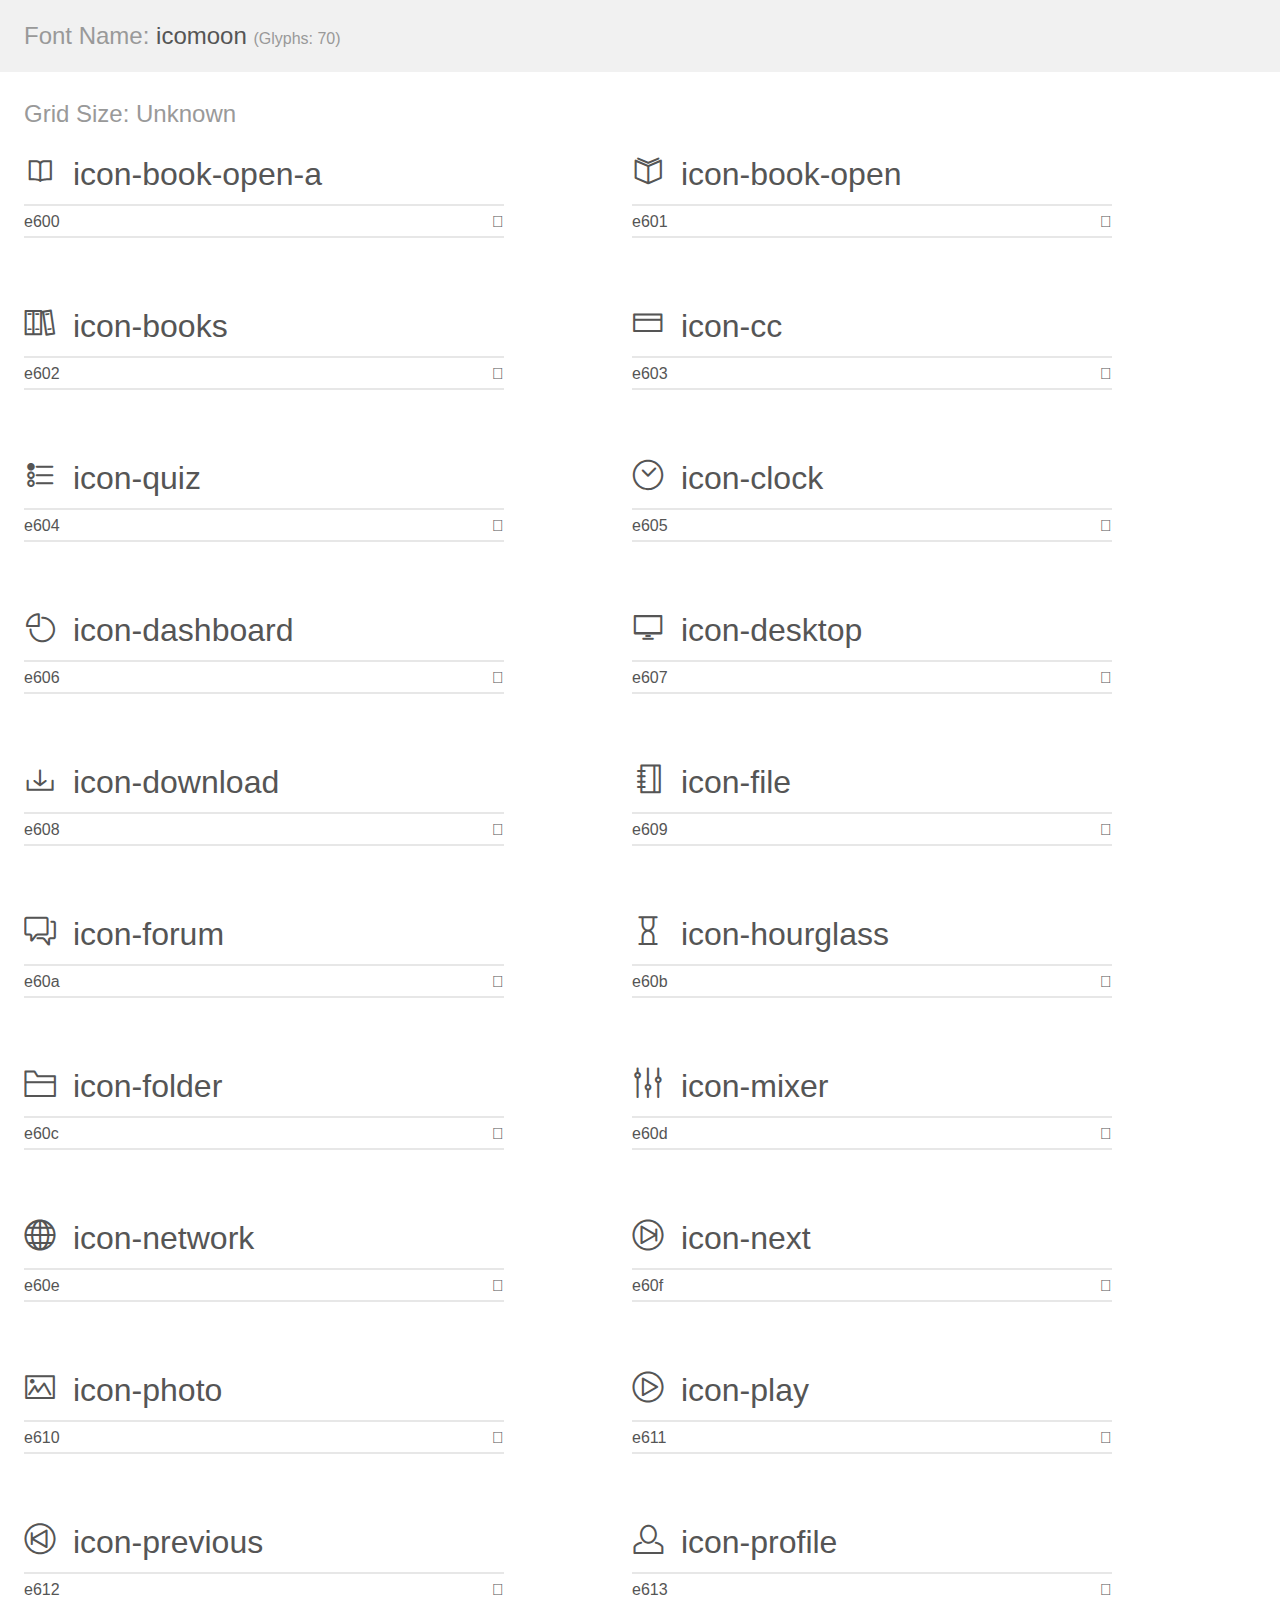
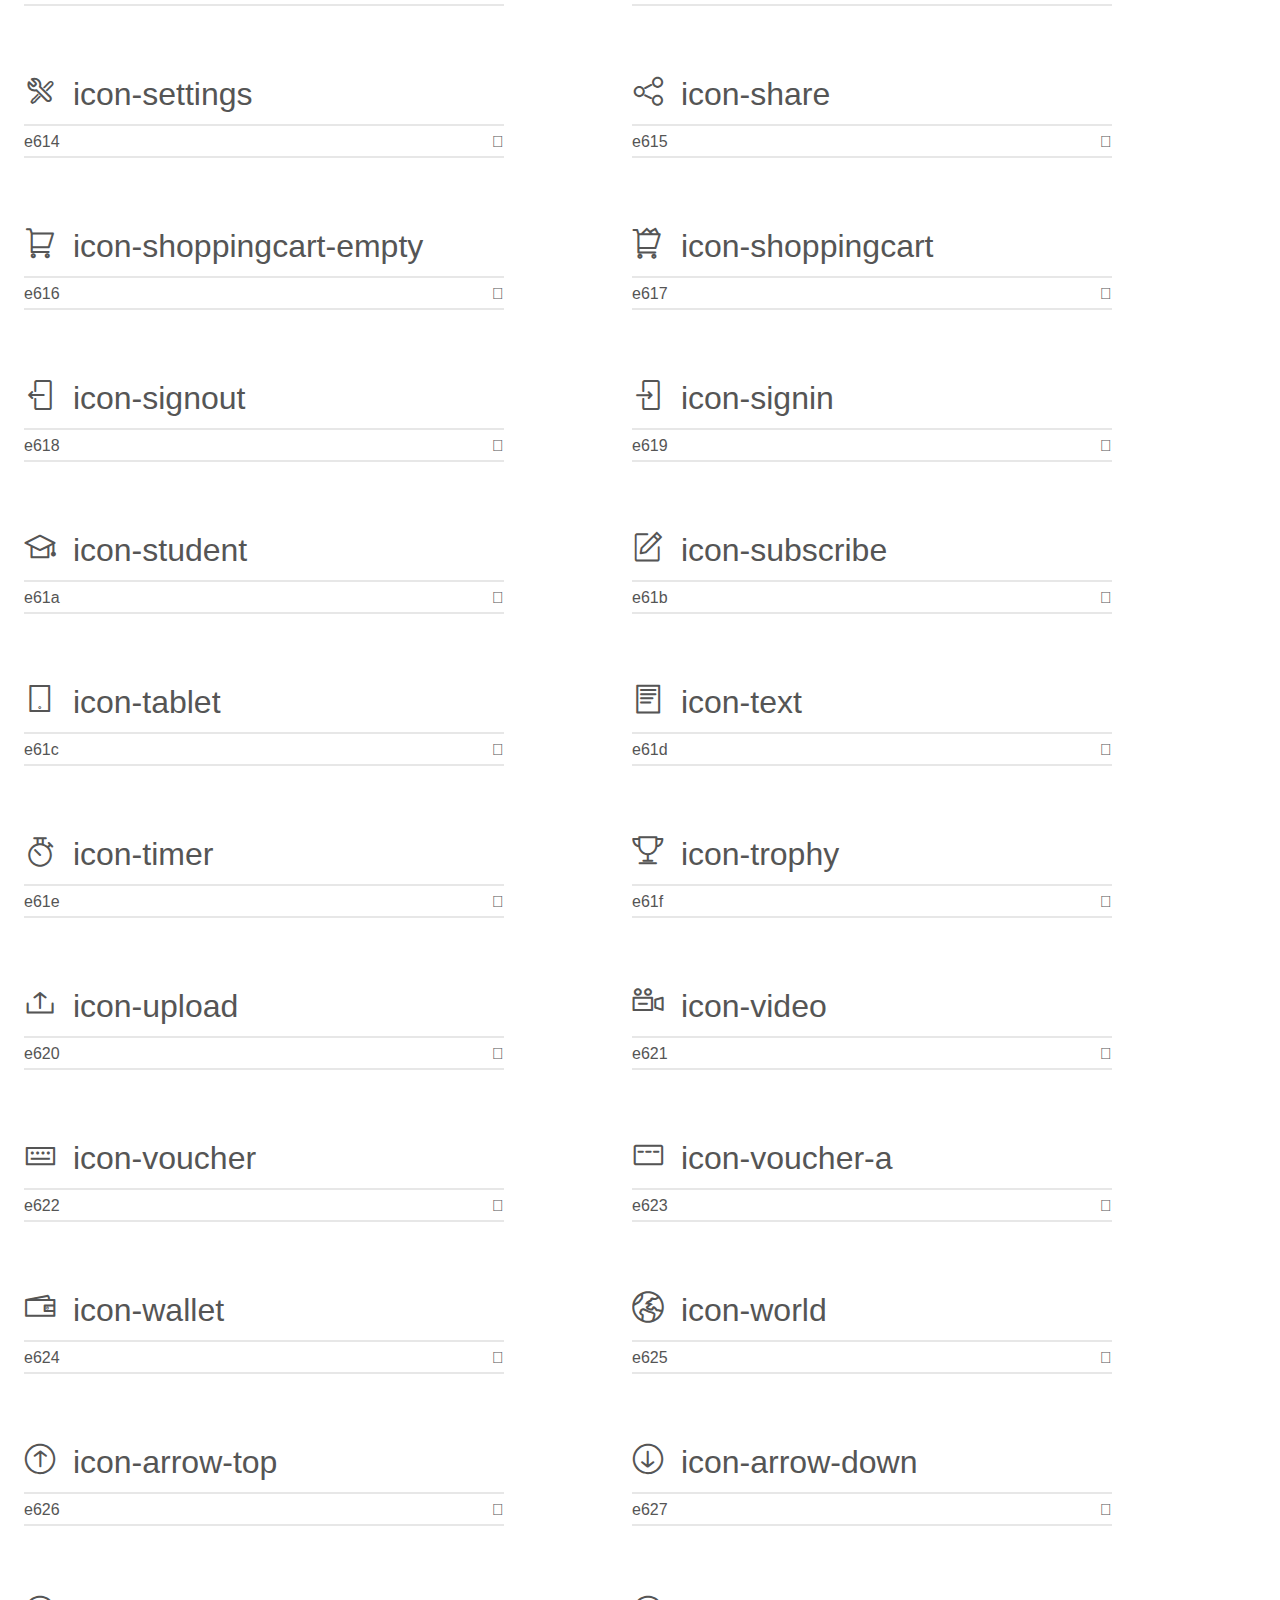
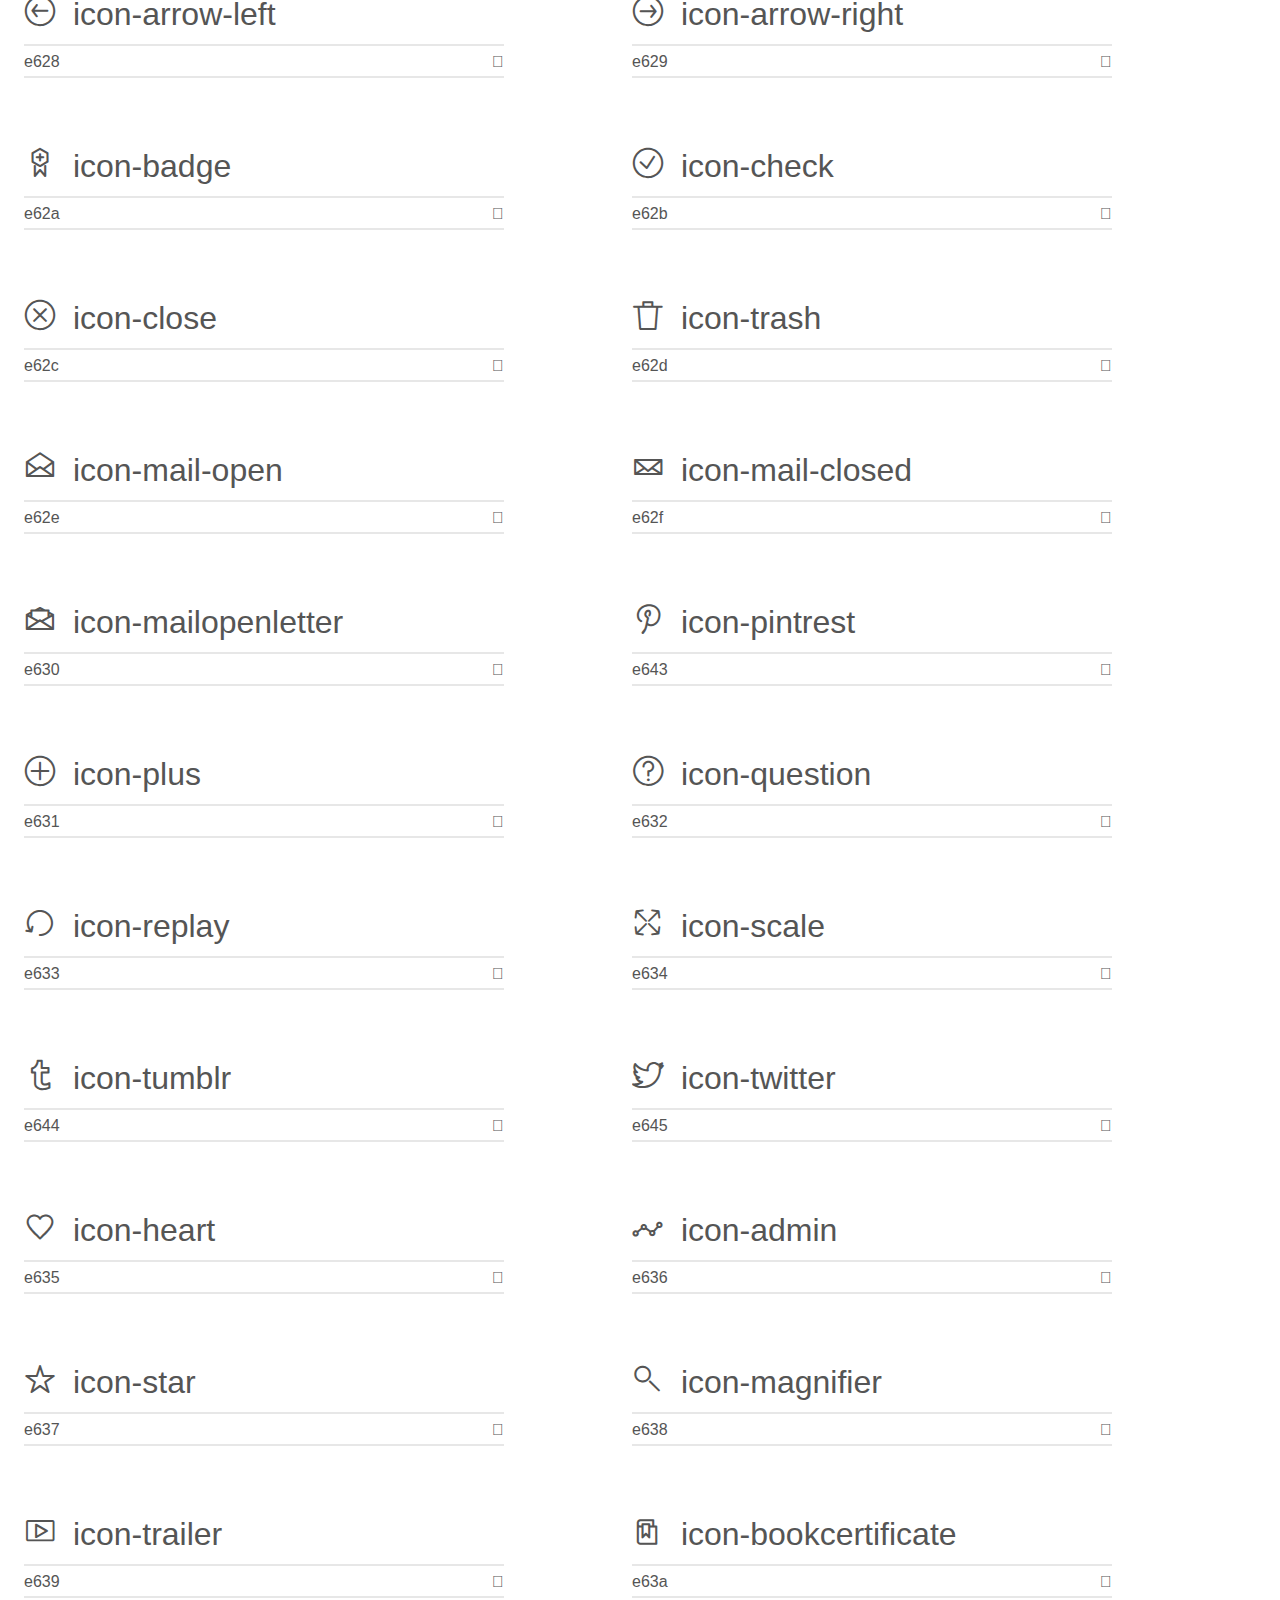
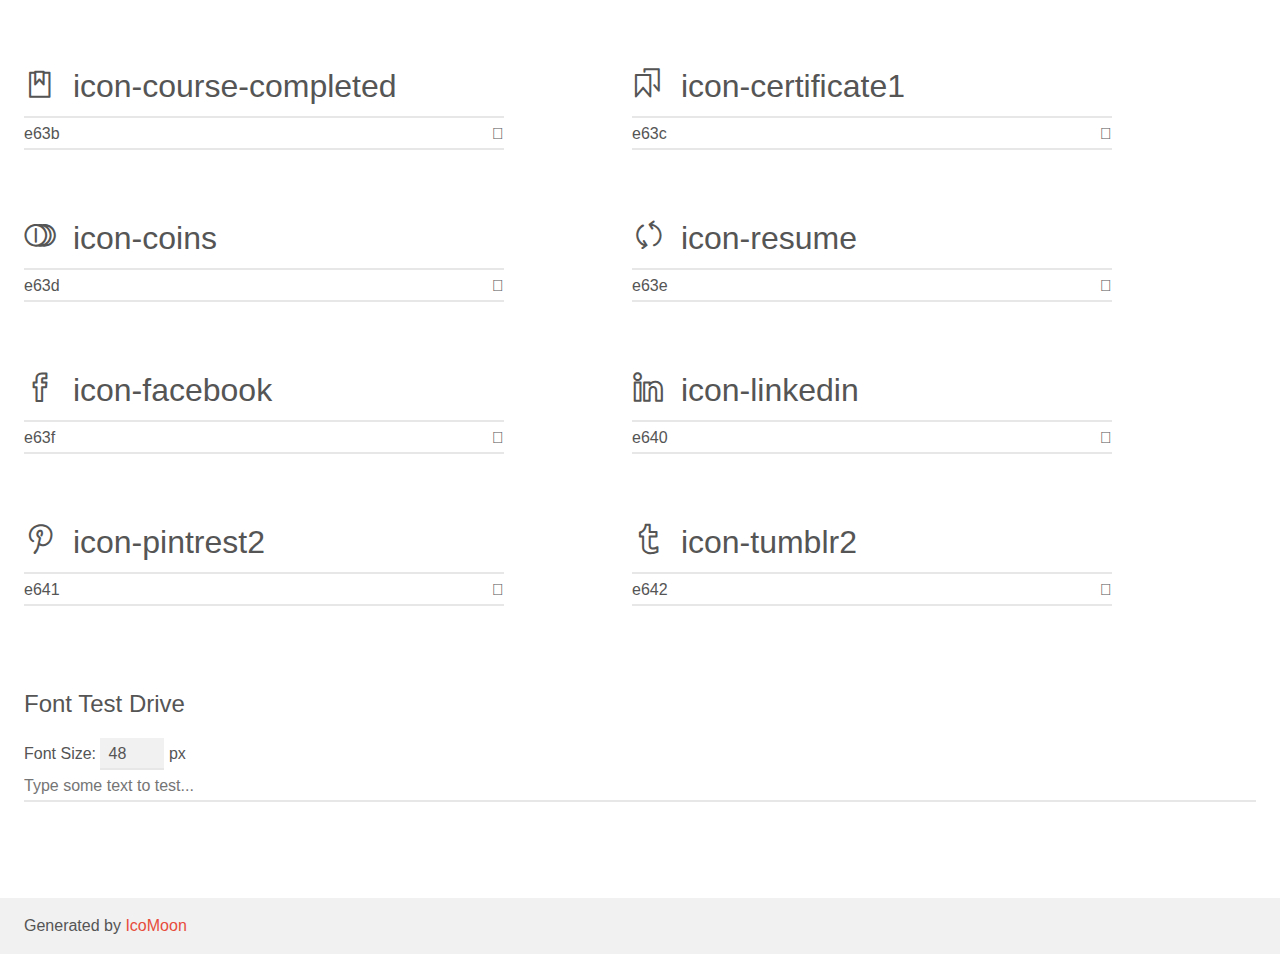
<file: fonts/icomoon/demo.html>
<!doctype html>
<html>
<head>
	<meta charset="utf-8">
	<title>IcoMoon Demo</title>
	<meta name="description" content="An Icon Font Generated By IcoMoon.io">
	<meta name="viewport" content="width=device-width">
	<link rel="stylesheet" href="demo-files/demo.css">
	<link rel="stylesheet" href="style.css"></head>
<body>
	<div class="bgc1 clearfix">
		<h1 class="mhmm mvm"><span class="fgc1">Font Name:</span> icomoon <small class="fgc1">(Glyphs:&nbsp;70)</small></h1>
	</div>
	<div class="clearfix mhl ptl">
		<h1 class="mvm mtn bshadow fgc1">Grid Size: Unknown</h1>
		<div class="glyph fs1">
			<div class="clearfix bshadow0 pbs">
				<span class="icon-book-open-a"></span><span class="mls"> icon-book-open-a</span>
			</div>
			<fieldset class="fs0 size1of1 clearfix hidden-false">
				<input type="text" readonly value="e600" class="unit size1of2" />
				<input type="text" maxlength="1" readonly value="&#xe600;" class="unitRight size1of2 talign-right" />
			</fieldset>
			<div class="fs0 bshadow0 clearfix hidden-true">
				<span class="unit pvs fgc1">liga: </span>
				<input type="text" readonly value="" class="liga unitRight" />
			</div>
		</div>
		<div class="glyph fs1">
			<div class="clearfix bshadow0 pbs">
				<span class="icon-book-open"></span><span class="mls"> icon-book-open</span>
			</div>
			<fieldset class="fs0 size1of1 clearfix hidden-false">
				<input type="text" readonly value="e601" class="unit size1of2" />
				<input type="text" maxlength="1" readonly value="&#xe601;" class="unitRight size1of2 talign-right" />
			</fieldset>
			<div class="fs0 bshadow0 clearfix hidden-true">
				<span class="unit pvs fgc1">liga: </span>
				<input type="text" readonly value="" class="liga unitRight" />
			</div>
		</div>
		<div class="glyph fs1">
			<div class="clearfix bshadow0 pbs">
				<span class="icon-books"></span><span class="mls"> icon-books</span>
			</div>
			<fieldset class="fs0 size1of1 clearfix hidden-false">
				<input type="text" readonly value="e602" class="unit size1of2" />
				<input type="text" maxlength="1" readonly value="&#xe602;" class="unitRight size1of2 talign-right" />
			</fieldset>
			<div class="fs0 bshadow0 clearfix hidden-true">
				<span class="unit pvs fgc1">liga: </span>
				<input type="text" readonly value="" class="liga unitRight" />
			</div>
		</div>
		<div class="glyph fs1">
			<div class="clearfix bshadow0 pbs">
				<span class="icon-cc"></span><span class="mls"> icon-cc</span>
			</div>
			<fieldset class="fs0 size1of1 clearfix hidden-false">
				<input type="text" readonly value="e603" class="unit size1of2" />
				<input type="text" maxlength="1" readonly value="&#xe603;" class="unitRight size1of2 talign-right" />
			</fieldset>
			<div class="fs0 bshadow0 clearfix hidden-true">
				<span class="unit pvs fgc1">liga: </span>
				<input type="text" readonly value="" class="liga unitRight" />
			</div>
		</div>
		<div class="glyph fs1">
			<div class="clearfix bshadow0 pbs">
				<span class="icon-quiz"></span><span class="mls"> icon-quiz</span>
			</div>
			<fieldset class="fs0 size1of1 clearfix hidden-false">
				<input type="text" readonly value="e604" class="unit size1of2" />
				<input type="text" maxlength="1" readonly value="&#xe604;" class="unitRight size1of2 talign-right" />
			</fieldset>
			<div class="fs0 bshadow0 clearfix hidden-true">
				<span class="unit pvs fgc1">liga: </span>
				<input type="text" readonly value="" class="liga unitRight" />
			</div>
		</div>
		<div class="glyph fs1">
			<div class="clearfix bshadow0 pbs">
				<span class="icon-clock"></span><span class="mls"> icon-clock</span>
			</div>
			<fieldset class="fs0 size1of1 clearfix hidden-false">
				<input type="text" readonly value="e605" class="unit size1of2" />
				<input type="text" maxlength="1" readonly value="&#xe605;" class="unitRight size1of2 talign-right" />
			</fieldset>
			<div class="fs0 bshadow0 clearfix hidden-true">
				<span class="unit pvs fgc1">liga: </span>
				<input type="text" readonly value="" class="liga unitRight" />
			</div>
		</div>
		<div class="glyph fs1">
			<div class="clearfix bshadow0 pbs">
				<span class="icon-dashboard"></span><span class="mls"> icon-dashboard</span>
			</div>
			<fieldset class="fs0 size1of1 clearfix hidden-false">
				<input type="text" readonly value="e606" class="unit size1of2" />
				<input type="text" maxlength="1" readonly value="&#xe606;" class="unitRight size1of2 talign-right" />
			</fieldset>
			<div class="fs0 bshadow0 clearfix hidden-true">
				<span class="unit pvs fgc1">liga: </span>
				<input type="text" readonly value="" class="liga unitRight" />
			</div>
		</div>
		<div class="glyph fs1">
			<div class="clearfix bshadow0 pbs">
				<span class="icon-desktop"></span><span class="mls"> icon-desktop</span>
			</div>
			<fieldset class="fs0 size1of1 clearfix hidden-false">
				<input type="text" readonly value="e607" class="unit size1of2" />
				<input type="text" maxlength="1" readonly value="&#xe607;" class="unitRight size1of2 talign-right" />
			</fieldset>
			<div class="fs0 bshadow0 clearfix hidden-true">
				<span class="unit pvs fgc1">liga: </span>
				<input type="text" readonly value="" class="liga unitRight" />
			</div>
		</div>
		<div class="glyph fs1">
			<div class="clearfix bshadow0 pbs">
				<span class="icon-download"></span><span class="mls"> icon-download</span>
			</div>
			<fieldset class="fs0 size1of1 clearfix hidden-false">
				<input type="text" readonly value="e608" class="unit size1of2" />
				<input type="text" maxlength="1" readonly value="&#xe608;" class="unitRight size1of2 talign-right" />
			</fieldset>
			<div class="fs0 bshadow0 clearfix hidden-true">
				<span class="unit pvs fgc1">liga: </span>
				<input type="text" readonly value="" class="liga unitRight" />
			</div>
		</div>
		<div class="glyph fs1">
			<div class="clearfix bshadow0 pbs">
				<span class="icon-file"></span><span class="mls"> icon-file</span>
			</div>
			<fieldset class="fs0 size1of1 clearfix hidden-false">
				<input type="text" readonly value="e609" class="unit size1of2" />
				<input type="text" maxlength="1" readonly value="&#xe609;" class="unitRight size1of2 talign-right" />
			</fieldset>
			<div class="fs0 bshadow0 clearfix hidden-true">
				<span class="unit pvs fgc1">liga: </span>
				<input type="text" readonly value="" class="liga unitRight" />
			</div>
		</div>
		<div class="glyph fs1">
			<div class="clearfix bshadow0 pbs">
				<span class="icon-forum"></span><span class="mls"> icon-forum</span>
			</div>
			<fieldset class="fs0 size1of1 clearfix hidden-false">
				<input type="text" readonly value="e60a" class="unit size1of2" />
				<input type="text" maxlength="1" readonly value="&#xe60a;" class="unitRight size1of2 talign-right" />
			</fieldset>
			<div class="fs0 bshadow0 clearfix hidden-true">
				<span class="unit pvs fgc1">liga: </span>
				<input type="text" readonly value="" class="liga unitRight" />
			</div>
		</div>
		<div class="glyph fs1">
			<div class="clearfix bshadow0 pbs">
				<span class="icon-hourglass"></span><span class="mls"> icon-hourglass</span>
			</div>
			<fieldset class="fs0 size1of1 clearfix hidden-false">
				<input type="text" readonly value="e60b" class="unit size1of2" />
				<input type="text" maxlength="1" readonly value="&#xe60b;" class="unitRight size1of2 talign-right" />
			</fieldset>
			<div class="fs0 bshadow0 clearfix hidden-true">
				<span class="unit pvs fgc1">liga: </span>
				<input type="text" readonly value="" class="liga unitRight" />
			</div>
		</div>
		<div class="glyph fs1">
			<div class="clearfix bshadow0 pbs">
				<span class="icon-folder"></span><span class="mls"> icon-folder</span>
			</div>
			<fieldset class="fs0 size1of1 clearfix hidden-false">
				<input type="text" readonly value="e60c" class="unit size1of2" />
				<input type="text" maxlength="1" readonly value="&#xe60c;" class="unitRight size1of2 talign-right" />
			</fieldset>
			<div class="fs0 bshadow0 clearfix hidden-true">
				<span class="unit pvs fgc1">liga: </span>
				<input type="text" readonly value="" class="liga unitRight" />
			</div>
		</div>
		<div class="glyph fs1">
			<div class="clearfix bshadow0 pbs">
				<span class="icon-mixer"></span><span class="mls"> icon-mixer</span>
			</div>
			<fieldset class="fs0 size1of1 clearfix hidden-false">
				<input type="text" readonly value="e60d" class="unit size1of2" />
				<input type="text" maxlength="1" readonly value="&#xe60d;" class="unitRight size1of2 talign-right" />
			</fieldset>
			<div class="fs0 bshadow0 clearfix hidden-true">
				<span class="unit pvs fgc1">liga: </span>
				<input type="text" readonly value="" class="liga unitRight" />
			</div>
		</div>
		<div class="glyph fs1">
			<div class="clearfix bshadow0 pbs">
				<span class="icon-network"></span><span class="mls"> icon-network</span>
			</div>
			<fieldset class="fs0 size1of1 clearfix hidden-false">
				<input type="text" readonly value="e60e" class="unit size1of2" />
				<input type="text" maxlength="1" readonly value="&#xe60e;" class="unitRight size1of2 talign-right" />
			</fieldset>
			<div class="fs0 bshadow0 clearfix hidden-true">
				<span class="unit pvs fgc1">liga: </span>
				<input type="text" readonly value="" class="liga unitRight" />
			</div>
		</div>
		<div class="glyph fs1">
			<div class="clearfix bshadow0 pbs">
				<span class="icon-next"></span><span class="mls"> icon-next</span>
			</div>
			<fieldset class="fs0 size1of1 clearfix hidden-false">
				<input type="text" readonly value="e60f" class="unit size1of2" />
				<input type="text" maxlength="1" readonly value="&#xe60f;" class="unitRight size1of2 talign-right" />
			</fieldset>
			<div class="fs0 bshadow0 clearfix hidden-true">
				<span class="unit pvs fgc1">liga: </span>
				<input type="text" readonly value="" class="liga unitRight" />
			</div>
		</div>
		<div class="glyph fs1">
			<div class="clearfix bshadow0 pbs">
				<span class="icon-photo"></span><span class="mls"> icon-photo</span>
			</div>
			<fieldset class="fs0 size1of1 clearfix hidden-false">
				<input type="text" readonly value="e610" class="unit size1of2" />
				<input type="text" maxlength="1" readonly value="&#xe610;" class="unitRight size1of2 talign-right" />
			</fieldset>
			<div class="fs0 bshadow0 clearfix hidden-true">
				<span class="unit pvs fgc1">liga: </span>
				<input type="text" readonly value="" class="liga unitRight" />
			</div>
		</div>
		<div class="glyph fs1">
			<div class="clearfix bshadow0 pbs">
				<span class="icon-play"></span><span class="mls"> icon-play</span>
			</div>
			<fieldset class="fs0 size1of1 clearfix hidden-false">
				<input type="text" readonly value="e611" class="unit size1of2" />
				<input type="text" maxlength="1" readonly value="&#xe611;" class="unitRight size1of2 talign-right" />
			</fieldset>
			<div class="fs0 bshadow0 clearfix hidden-true">
				<span class="unit pvs fgc1">liga: </span>
				<input type="text" readonly value="" class="liga unitRight" />
			</div>
		</div>
		<div class="glyph fs1">
			<div class="clearfix bshadow0 pbs">
				<span class="icon-previous"></span><span class="mls"> icon-previous</span>
			</div>
			<fieldset class="fs0 size1of1 clearfix hidden-false">
				<input type="text" readonly value="e612" class="unit size1of2" />
				<input type="text" maxlength="1" readonly value="&#xe612;" class="unitRight size1of2 talign-right" />
			</fieldset>
			<div class="fs0 bshadow0 clearfix hidden-true">
				<span class="unit pvs fgc1">liga: </span>
				<input type="text" readonly value="" class="liga unitRight" />
			</div>
		</div>
		<div class="glyph fs1">
			<div class="clearfix bshadow0 pbs">
				<span class="icon-profile"></span><span class="mls"> icon-profile</span>
			</div>
			<fieldset class="fs0 size1of1 clearfix hidden-false">
				<input type="text" readonly value="e613" class="unit size1of2" />
				<input type="text" maxlength="1" readonly value="&#xe613;" class="unitRight size1of2 talign-right" />
			</fieldset>
			<div class="fs0 bshadow0 clearfix hidden-true">
				<span class="unit pvs fgc1">liga: </span>
				<input type="text" readonly value="" class="liga unitRight" />
			</div>
		</div>
		<div class="glyph fs1">
			<div class="clearfix bshadow0 pbs">
				<span class="icon-settings"></span><span class="mls"> icon-settings</span>
			</div>
			<fieldset class="fs0 size1of1 clearfix hidden-false">
				<input type="text" readonly value="e614" class="unit size1of2" />
				<input type="text" maxlength="1" readonly value="&#xe614;" class="unitRight size1of2 talign-right" />
			</fieldset>
			<div class="fs0 bshadow0 clearfix hidden-true">
				<span class="unit pvs fgc1">liga: </span>
				<input type="text" readonly value="" class="liga unitRight" />
			</div>
		</div>
		<div class="glyph fs1">
			<div class="clearfix bshadow0 pbs">
				<span class="icon-share"></span><span class="mls"> icon-share</span>
			</div>
			<fieldset class="fs0 size1of1 clearfix hidden-false">
				<input type="text" readonly value="e615" class="unit size1of2" />
				<input type="text" maxlength="1" readonly value="&#xe615;" class="unitRight size1of2 talign-right" />
			</fieldset>
			<div class="fs0 bshadow0 clearfix hidden-true">
				<span class="unit pvs fgc1">liga: </span>
				<input type="text" readonly value="" class="liga unitRight" />
			</div>
		</div>
		<div class="glyph fs1">
			<div class="clearfix bshadow0 pbs">
				<span class="icon-shoppingcart-empty"></span><span class="mls"> icon-shoppingcart-empty</span>
			</div>
			<fieldset class="fs0 size1of1 clearfix hidden-false">
				<input type="text" readonly value="e616" class="unit size1of2" />
				<input type="text" maxlength="1" readonly value="&#xe616;" class="unitRight size1of2 talign-right" />
			</fieldset>
			<div class="fs0 bshadow0 clearfix hidden-true">
				<span class="unit pvs fgc1">liga: </span>
				<input type="text" readonly value="" class="liga unitRight" />
			</div>
		</div>
		<div class="glyph fs1">
			<div class="clearfix bshadow0 pbs">
				<span class="icon-shoppingcart"></span><span class="mls"> icon-shoppingcart</span>
			</div>
			<fieldset class="fs0 size1of1 clearfix hidden-false">
				<input type="text" readonly value="e617" class="unit size1of2" />
				<input type="text" maxlength="1" readonly value="&#xe617;" class="unitRight size1of2 talign-right" />
			</fieldset>
			<div class="fs0 bshadow0 clearfix hidden-true">
				<span class="unit pvs fgc1">liga: </span>
				<input type="text" readonly value="" class="liga unitRight" />
			</div>
		</div>
		<div class="glyph fs1">
			<div class="clearfix bshadow0 pbs">
				<span class="icon-signout"></span><span class="mls"> icon-signout</span>
			</div>
			<fieldset class="fs0 size1of1 clearfix hidden-false">
				<input type="text" readonly value="e618" class="unit size1of2" />
				<input type="text" maxlength="1" readonly value="&#xe618;" class="unitRight size1of2 talign-right" />
			</fieldset>
			<div class="fs0 bshadow0 clearfix hidden-true">
				<span class="unit pvs fgc1">liga: </span>
				<input type="text" readonly value="" class="liga unitRight" />
			</div>
		</div>
		<div class="glyph fs1">
			<div class="clearfix bshadow0 pbs">
				<span class="icon-signin"></span><span class="mls"> icon-signin</span>
			</div>
			<fieldset class="fs0 size1of1 clearfix hidden-false">
				<input type="text" readonly value="e619" class="unit size1of2" />
				<input type="text" maxlength="1" readonly value="&#xe619;" class="unitRight size1of2 talign-right" />
			</fieldset>
			<div class="fs0 bshadow0 clearfix hidden-true">
				<span class="unit pvs fgc1">liga: </span>
				<input type="text" readonly value="" class="liga unitRight" />
			</div>
		</div>
		<div class="glyph fs1">
			<div class="clearfix bshadow0 pbs">
				<span class="icon-student"></span><span class="mls"> icon-student</span>
			</div>
			<fieldset class="fs0 size1of1 clearfix hidden-false">
				<input type="text" readonly value="e61a" class="unit size1of2" />
				<input type="text" maxlength="1" readonly value="&#xe61a;" class="unitRight size1of2 talign-right" />
			</fieldset>
			<div class="fs0 bshadow0 clearfix hidden-true">
				<span class="unit pvs fgc1">liga: </span>
				<input type="text" readonly value="" class="liga unitRight" />
			</div>
		</div>
		<div class="glyph fs1">
			<div class="clearfix bshadow0 pbs">
				<span class="icon-subscribe"></span><span class="mls"> icon-subscribe</span>
			</div>
			<fieldset class="fs0 size1of1 clearfix hidden-false">
				<input type="text" readonly value="e61b" class="unit size1of2" />
				<input type="text" maxlength="1" readonly value="&#xe61b;" class="unitRight size1of2 talign-right" />
			</fieldset>
			<div class="fs0 bshadow0 clearfix hidden-true">
				<span class="unit pvs fgc1">liga: </span>
				<input type="text" readonly value="" class="liga unitRight" />
			</div>
		</div>
		<div class="glyph fs1">
			<div class="clearfix bshadow0 pbs">
				<span class="icon-tablet"></span><span class="mls"> icon-tablet</span>
			</div>
			<fieldset class="fs0 size1of1 clearfix hidden-false">
				<input type="text" readonly value="e61c" class="unit size1of2" />
				<input type="text" maxlength="1" readonly value="&#xe61c;" class="unitRight size1of2 talign-right" />
			</fieldset>
			<div class="fs0 bshadow0 clearfix hidden-true">
				<span class="unit pvs fgc1">liga: </span>
				<input type="text" readonly value="" class="liga unitRight" />
			</div>
		</div>
		<div class="glyph fs1">
			<div class="clearfix bshadow0 pbs">
				<span class="icon-text"></span><span class="mls"> icon-text</span>
			</div>
			<fieldset class="fs0 size1of1 clearfix hidden-false">
				<input type="text" readonly value="e61d" class="unit size1of2" />
				<input type="text" maxlength="1" readonly value="&#xe61d;" class="unitRight size1of2 talign-right" />
			</fieldset>
			<div class="fs0 bshadow0 clearfix hidden-true">
				<span class="unit pvs fgc1">liga: </span>
				<input type="text" readonly value="" class="liga unitRight" />
			</div>
		</div>
		<div class="glyph fs1">
			<div class="clearfix bshadow0 pbs">
				<span class="icon-timer"></span><span class="mls"> icon-timer</span>
			</div>
			<fieldset class="fs0 size1of1 clearfix hidden-false">
				<input type="text" readonly value="e61e" class="unit size1of2" />
				<input type="text" maxlength="1" readonly value="&#xe61e;" class="unitRight size1of2 talign-right" />
			</fieldset>
			<div class="fs0 bshadow0 clearfix hidden-true">
				<span class="unit pvs fgc1">liga: </span>
				<input type="text" readonly value="" class="liga unitRight" />
			</div>
		</div>
		<div class="glyph fs1">
			<div class="clearfix bshadow0 pbs">
				<span class="icon-trophy"></span><span class="mls"> icon-trophy</span>
			</div>
			<fieldset class="fs0 size1of1 clearfix hidden-false">
				<input type="text" readonly value="e61f" class="unit size1of2" />
				<input type="text" maxlength="1" readonly value="&#xe61f;" class="unitRight size1of2 talign-right" />
			</fieldset>
			<div class="fs0 bshadow0 clearfix hidden-true">
				<span class="unit pvs fgc1">liga: </span>
				<input type="text" readonly value="" class="liga unitRight" />
			</div>
		</div>
		<div class="glyph fs1">
			<div class="clearfix bshadow0 pbs">
				<span class="icon-upload"></span><span class="mls"> icon-upload</span>
			</div>
			<fieldset class="fs0 size1of1 clearfix hidden-false">
				<input type="text" readonly value="e620" class="unit size1of2" />
				<input type="text" maxlength="1" readonly value="&#xe620;" class="unitRight size1of2 talign-right" />
			</fieldset>
			<div class="fs0 bshadow0 clearfix hidden-true">
				<span class="unit pvs fgc1">liga: </span>
				<input type="text" readonly value="" class="liga unitRight" />
			</div>
		</div>
		<div class="glyph fs1">
			<div class="clearfix bshadow0 pbs">
				<span class="icon-video"></span><span class="mls"> icon-video</span>
			</div>
			<fieldset class="fs0 size1of1 clearfix hidden-false">
				<input type="text" readonly value="e621" class="unit size1of2" />
				<input type="text" maxlength="1" readonly value="&#xe621;" class="unitRight size1of2 talign-right" />
			</fieldset>
			<div class="fs0 bshadow0 clearfix hidden-true">
				<span class="unit pvs fgc1">liga: </span>
				<input type="text" readonly value="" class="liga unitRight" />
			</div>
		</div>
		<div class="glyph fs1">
			<div class="clearfix bshadow0 pbs">
				<span class="icon-voucher"></span><span class="mls"> icon-voucher</span>
			</div>
			<fieldset class="fs0 size1of1 clearfix hidden-false">
				<input type="text" readonly value="e622" class="unit size1of2" />
				<input type="text" maxlength="1" readonly value="&#xe622;" class="unitRight size1of2 talign-right" />
			</fieldset>
			<div class="fs0 bshadow0 clearfix hidden-true">
				<span class="unit pvs fgc1">liga: </span>
				<input type="text" readonly value="" class="liga unitRight" />
			</div>
		</div>
		<div class="glyph fs1">
			<div class="clearfix bshadow0 pbs">
				<span class="icon-voucher-a"></span><span class="mls"> icon-voucher-a</span>
			</div>
			<fieldset class="fs0 size1of1 clearfix hidden-false">
				<input type="text" readonly value="e623" class="unit size1of2" />
				<input type="text" maxlength="1" readonly value="&#xe623;" class="unitRight size1of2 talign-right" />
			</fieldset>
			<div class="fs0 bshadow0 clearfix hidden-true">
				<span class="unit pvs fgc1">liga: </span>
				<input type="text" readonly value="" class="liga unitRight" />
			</div>
		</div>
		<div class="glyph fs1">
			<div class="clearfix bshadow0 pbs">
				<span class="icon-wallet"></span><span class="mls"> icon-wallet</span>
			</div>
			<fieldset class="fs0 size1of1 clearfix hidden-false">
				<input type="text" readonly value="e624" class="unit size1of2" />
				<input type="text" maxlength="1" readonly value="&#xe624;" class="unitRight size1of2 talign-right" />
			</fieldset>
			<div class="fs0 bshadow0 clearfix hidden-true">
				<span class="unit pvs fgc1">liga: </span>
				<input type="text" readonly value="" class="liga unitRight" />
			</div>
		</div>
		<div class="glyph fs1">
			<div class="clearfix bshadow0 pbs">
				<span class="icon-world"></span><span class="mls"> icon-world</span>
			</div>
			<fieldset class="fs0 size1of1 clearfix hidden-false">
				<input type="text" readonly value="e625" class="unit size1of2" />
				<input type="text" maxlength="1" readonly value="&#xe625;" class="unitRight size1of2 talign-right" />
			</fieldset>
			<div class="fs0 bshadow0 clearfix hidden-true">
				<span class="unit pvs fgc1">liga: </span>
				<input type="text" readonly value="" class="liga unitRight" />
			</div>
		</div>
		<div class="glyph fs1">
			<div class="clearfix bshadow0 pbs">
				<span class="icon-arrow-top"></span><span class="mls"> icon-arrow-top</span>
			</div>
			<fieldset class="fs0 size1of1 clearfix hidden-false">
				<input type="text" readonly value="e626" class="unit size1of2" />
				<input type="text" maxlength="1" readonly value="&#xe626;" class="unitRight size1of2 talign-right" />
			</fieldset>
			<div class="fs0 bshadow0 clearfix hidden-true">
				<span class="unit pvs fgc1">liga: </span>
				<input type="text" readonly value="" class="liga unitRight" />
			</div>
		</div>
		<div class="glyph fs1">
			<div class="clearfix bshadow0 pbs">
				<span class="icon-arrow-down"></span><span class="mls"> icon-arrow-down</span>
			</div>
			<fieldset class="fs0 size1of1 clearfix hidden-false">
				<input type="text" readonly value="e627" class="unit size1of2" />
				<input type="text" maxlength="1" readonly value="&#xe627;" class="unitRight size1of2 talign-right" />
			</fieldset>
			<div class="fs0 bshadow0 clearfix hidden-true">
				<span class="unit pvs fgc1">liga: </span>
				<input type="text" readonly value="" class="liga unitRight" />
			</div>
		</div>
		<div class="glyph fs1">
			<div class="clearfix bshadow0 pbs">
				<span class="icon-arrow-left"></span><span class="mls"> icon-arrow-left</span>
			</div>
			<fieldset class="fs0 size1of1 clearfix hidden-false">
				<input type="text" readonly value="e628" class="unit size1of2" />
				<input type="text" maxlength="1" readonly value="&#xe628;" class="unitRight size1of2 talign-right" />
			</fieldset>
			<div class="fs0 bshadow0 clearfix hidden-true">
				<span class="unit pvs fgc1">liga: </span>
				<input type="text" readonly value="" class="liga unitRight" />
			</div>
		</div>
		<div class="glyph fs1">
			<div class="clearfix bshadow0 pbs">
				<span class="icon-arrow-right"></span><span class="mls"> icon-arrow-right</span>
			</div>
			<fieldset class="fs0 size1of1 clearfix hidden-false">
				<input type="text" readonly value="e629" class="unit size1of2" />
				<input type="text" maxlength="1" readonly value="&#xe629;" class="unitRight size1of2 talign-right" />
			</fieldset>
			<div class="fs0 bshadow0 clearfix hidden-true">
				<span class="unit pvs fgc1">liga: </span>
				<input type="text" readonly value="" class="liga unitRight" />
			</div>
		</div>
		<div class="glyph fs1">
			<div class="clearfix bshadow0 pbs">
				<span class="icon-badge"></span><span class="mls"> icon-badge</span>
			</div>
			<fieldset class="fs0 size1of1 clearfix hidden-false">
				<input type="text" readonly value="e62a" class="unit size1of2" />
				<input type="text" maxlength="1" readonly value="&#xe62a;" class="unitRight size1of2 talign-right" />
			</fieldset>
			<div class="fs0 bshadow0 clearfix hidden-true">
				<span class="unit pvs fgc1">liga: </span>
				<input type="text" readonly value="" class="liga unitRight" />
			</div>
		</div>
		<div class="glyph fs1">
			<div class="clearfix bshadow0 pbs">
				<span class="icon-check"></span><span class="mls"> icon-check</span>
			</div>
			<fieldset class="fs0 size1of1 clearfix hidden-false">
				<input type="text" readonly value="e62b" class="unit size1of2" />
				<input type="text" maxlength="1" readonly value="&#xe62b;" class="unitRight size1of2 talign-right" />
			</fieldset>
			<div class="fs0 bshadow0 clearfix hidden-true">
				<span class="unit pvs fgc1">liga: </span>
				<input type="text" readonly value="" class="liga unitRight" />
			</div>
		</div>
		<div class="glyph fs1">
			<div class="clearfix bshadow0 pbs">
				<span class="icon-close"></span><span class="mls"> icon-close</span>
			</div>
			<fieldset class="fs0 size1of1 clearfix hidden-false">
				<input type="text" readonly value="e62c" class="unit size1of2" />
				<input type="text" maxlength="1" readonly value="&#xe62c;" class="unitRight size1of2 talign-right" />
			</fieldset>
			<div class="fs0 bshadow0 clearfix hidden-true">
				<span class="unit pvs fgc1">liga: </span>
				<input type="text" readonly value="" class="liga unitRight" />
			</div>
		</div>
		<div class="glyph fs1">
			<div class="clearfix bshadow0 pbs">
				<span class="icon-trash"></span><span class="mls"> icon-trash</span>
			</div>
			<fieldset class="fs0 size1of1 clearfix hidden-false">
				<input type="text" readonly value="e62d" class="unit size1of2" />
				<input type="text" maxlength="1" readonly value="&#xe62d;" class="unitRight size1of2 talign-right" />
			</fieldset>
			<div class="fs0 bshadow0 clearfix hidden-true">
				<span class="unit pvs fgc1">liga: </span>
				<input type="text" readonly value="" class="liga unitRight" />
			</div>
		</div>
		<div class="glyph fs1">
			<div class="clearfix bshadow0 pbs">
				<span class="icon-mail-open"></span><span class="mls"> icon-mail-open</span>
			</div>
			<fieldset class="fs0 size1of1 clearfix hidden-false">
				<input type="text" readonly value="e62e" class="unit size1of2" />
				<input type="text" maxlength="1" readonly value="&#xe62e;" class="unitRight size1of2 talign-right" />
			</fieldset>
			<div class="fs0 bshadow0 clearfix hidden-true">
				<span class="unit pvs fgc1">liga: </span>
				<input type="text" readonly value="" class="liga unitRight" />
			</div>
		</div>
		<div class="glyph fs1">
			<div class="clearfix bshadow0 pbs">
				<span class="icon-mail-closed"></span><span class="mls"> icon-mail-closed</span>
			</div>
			<fieldset class="fs0 size1of1 clearfix hidden-false">
				<input type="text" readonly value="e62f" class="unit size1of2" />
				<input type="text" maxlength="1" readonly value="&#xe62f;" class="unitRight size1of2 talign-right" />
			</fieldset>
			<div class="fs0 bshadow0 clearfix hidden-true">
				<span class="unit pvs fgc1">liga: </span>
				<input type="text" readonly value="" class="liga unitRight" />
			</div>
		</div>
		<div class="glyph fs1">
			<div class="clearfix bshadow0 pbs">
				<span class="icon-mailopenletter"></span><span class="mls"> icon-mailopenletter</span>
			</div>
			<fieldset class="fs0 size1of1 clearfix hidden-false">
				<input type="text" readonly value="e630" class="unit size1of2" />
				<input type="text" maxlength="1" readonly value="&#xe630;" class="unitRight size1of2 talign-right" />
			</fieldset>
			<div class="fs0 bshadow0 clearfix hidden-true">
				<span class="unit pvs fgc1">liga: </span>
				<input type="text" readonly value="" class="liga unitRight" />
			</div>
		</div>
		<div class="glyph fs1">
			<div class="clearfix bshadow0 pbs">
				<span class="icon-pintrest"></span><span class="mls"> icon-pintrest</span>
			</div>
			<fieldset class="fs0 size1of1 clearfix hidden-false">
				<input type="text" readonly value="e643" class="unit size1of2" />
				<input type="text" maxlength="1" readonly value="&#xe643;" class="unitRight size1of2 talign-right" />
			</fieldset>
			<div class="fs0 bshadow0 clearfix hidden-true">
				<span class="unit pvs fgc1">liga: </span>
				<input type="text" readonly value="" class="liga unitRight" />
			</div>
		</div>
		<div class="glyph fs1">
			<div class="clearfix bshadow0 pbs">
				<span class="icon-plus"></span><span class="mls"> icon-plus</span>
			</div>
			<fieldset class="fs0 size1of1 clearfix hidden-false">
				<input type="text" readonly value="e631" class="unit size1of2" />
				<input type="text" maxlength="1" readonly value="&#xe631;" class="unitRight size1of2 talign-right" />
			</fieldset>
			<div class="fs0 bshadow0 clearfix hidden-true">
				<span class="unit pvs fgc1">liga: </span>
				<input type="text" readonly value="" class="liga unitRight" />
			</div>
		</div>
		<div class="glyph fs1">
			<div class="clearfix bshadow0 pbs">
				<span class="icon-question"></span><span class="mls"> icon-question</span>
			</div>
			<fieldset class="fs0 size1of1 clearfix hidden-false">
				<input type="text" readonly value="e632" class="unit size1of2" />
				<input type="text" maxlength="1" readonly value="&#xe632;" class="unitRight size1of2 talign-right" />
			</fieldset>
			<div class="fs0 bshadow0 clearfix hidden-true">
				<span class="unit pvs fgc1">liga: </span>
				<input type="text" readonly value="" class="liga unitRight" />
			</div>
		</div>
		<div class="glyph fs1">
			<div class="clearfix bshadow0 pbs">
				<span class="icon-replay"></span><span class="mls"> icon-replay</span>
			</div>
			<fieldset class="fs0 size1of1 clearfix hidden-false">
				<input type="text" readonly value="e633" class="unit size1of2" />
				<input type="text" maxlength="1" readonly value="&#xe633;" class="unitRight size1of2 talign-right" />
			</fieldset>
			<div class="fs0 bshadow0 clearfix hidden-true">
				<span class="unit pvs fgc1">liga: </span>
				<input type="text" readonly value="" class="liga unitRight" />
			</div>
		</div>
		<div class="glyph fs1">
			<div class="clearfix bshadow0 pbs">
				<span class="icon-scale"></span><span class="mls"> icon-scale</span>
			</div>
			<fieldset class="fs0 size1of1 clearfix hidden-false">
				<input type="text" readonly value="e634" class="unit size1of2" />
				<input type="text" maxlength="1" readonly value="&#xe634;" class="unitRight size1of2 talign-right" />
			</fieldset>
			<div class="fs0 bshadow0 clearfix hidden-true">
				<span class="unit pvs fgc1">liga: </span>
				<input type="text" readonly value="" class="liga unitRight" />
			</div>
		</div>
		<div class="glyph fs1">
			<div class="clearfix bshadow0 pbs">
				<span class="icon-tumblr"></span><span class="mls"> icon-tumblr</span>
			</div>
			<fieldset class="fs0 size1of1 clearfix hidden-false">
				<input type="text" readonly value="e644" class="unit size1of2" />
				<input type="text" maxlength="1" readonly value="&#xe644;" class="unitRight size1of2 talign-right" />
			</fieldset>
			<div class="fs0 bshadow0 clearfix hidden-true">
				<span class="unit pvs fgc1">liga: </span>
				<input type="text" readonly value="" class="liga unitRight" />
			</div>
		</div>
		<div class="glyph fs1">
			<div class="clearfix bshadow0 pbs">
				<span class="icon-twitter"></span><span class="mls"> icon-twitter</span>
			</div>
			<fieldset class="fs0 size1of1 clearfix hidden-false">
				<input type="text" readonly value="e645" class="unit size1of2" />
				<input type="text" maxlength="1" readonly value="&#xe645;" class="unitRight size1of2 talign-right" />
			</fieldset>
			<div class="fs0 bshadow0 clearfix hidden-true">
				<span class="unit pvs fgc1">liga: </span>
				<input type="text" readonly value="" class="liga unitRight" />
			</div>
		</div>
		<div class="glyph fs1">
			<div class="clearfix bshadow0 pbs">
				<span class="icon-heart"></span><span class="mls"> icon-heart</span>
			</div>
			<fieldset class="fs0 size1of1 clearfix hidden-false">
				<input type="text" readonly value="e635" class="unit size1of2" />
				<input type="text" maxlength="1" readonly value="&#xe635;" class="unitRight size1of2 talign-right" />
			</fieldset>
			<div class="fs0 bshadow0 clearfix hidden-true">
				<span class="unit pvs fgc1">liga: </span>
				<input type="text" readonly value="" class="liga unitRight" />
			</div>
		</div>
		<div class="glyph fs1">
			<div class="clearfix bshadow0 pbs">
				<span class="icon-admin"></span><span class="mls"> icon-admin</span>
			</div>
			<fieldset class="fs0 size1of1 clearfix hidden-false">
				<input type="text" readonly value="e636" class="unit size1of2" />
				<input type="text" maxlength="1" readonly value="&#xe636;" class="unitRight size1of2 talign-right" />
			</fieldset>
			<div class="fs0 bshadow0 clearfix hidden-true">
				<span class="unit pvs fgc1">liga: </span>
				<input type="text" readonly value="" class="liga unitRight" />
			</div>
		</div>
		<div class="glyph fs1">
			<div class="clearfix bshadow0 pbs">
				<span class="icon-star"></span><span class="mls"> icon-star</span>
			</div>
			<fieldset class="fs0 size1of1 clearfix hidden-false">
				<input type="text" readonly value="e637" class="unit size1of2" />
				<input type="text" maxlength="1" readonly value="&#xe637;" class="unitRight size1of2 talign-right" />
			</fieldset>
			<div class="fs0 bshadow0 clearfix hidden-true">
				<span class="unit pvs fgc1">liga: </span>
				<input type="text" readonly value="" class="liga unitRight" />
			</div>
		</div>
		<div class="glyph fs1">
			<div class="clearfix bshadow0 pbs">
				<span class="icon-magnifier"></span><span class="mls"> icon-magnifier</span>
			</div>
			<fieldset class="fs0 size1of1 clearfix hidden-false">
				<input type="text" readonly value="e638" class="unit size1of2" />
				<input type="text" maxlength="1" readonly value="&#xe638;" class="unitRight size1of2 talign-right" />
			</fieldset>
			<div class="fs0 bshadow0 clearfix hidden-true">
				<span class="unit pvs fgc1">liga: </span>
				<input type="text" readonly value="" class="liga unitRight" />
			</div>
		</div>
		<div class="glyph fs1">
			<div class="clearfix bshadow0 pbs">
				<span class="icon-trailer"></span><span class="mls"> icon-trailer</span>
			</div>
			<fieldset class="fs0 size1of1 clearfix hidden-false">
				<input type="text" readonly value="e639" class="unit size1of2" />
				<input type="text" maxlength="1" readonly value="&#xe639;" class="unitRight size1of2 talign-right" />
			</fieldset>
			<div class="fs0 bshadow0 clearfix hidden-true">
				<span class="unit pvs fgc1">liga: </span>
				<input type="text" readonly value="" class="liga unitRight" />
			</div>
		</div>
		<div class="glyph fs1">
			<div class="clearfix bshadow0 pbs">
				<span class="icon-bookcertificate"></span><span class="mls"> icon-bookcertificate</span>
			</div>
			<fieldset class="fs0 size1of1 clearfix hidden-false">
				<input type="text" readonly value="e63a" class="unit size1of2" />
				<input type="text" maxlength="1" readonly value="&#xe63a;" class="unitRight size1of2 talign-right" />
			</fieldset>
			<div class="fs0 bshadow0 clearfix hidden-true">
				<span class="unit pvs fgc1">liga: </span>
				<input type="text" readonly value="" class="liga unitRight" />
			</div>
		</div>
		<div class="glyph fs1">
			<div class="clearfix bshadow0 pbs">
				<span class="icon-course-completed"></span><span class="mls"> icon-course-completed</span>
			</div>
			<fieldset class="fs0 size1of1 clearfix hidden-false">
				<input type="text" readonly value="e63b" class="unit size1of2" />
				<input type="text" maxlength="1" readonly value="&#xe63b;" class="unitRight size1of2 talign-right" />
			</fieldset>
			<div class="fs0 bshadow0 clearfix hidden-true">
				<span class="unit pvs fgc1">liga: </span>
				<input type="text" readonly value="" class="liga unitRight" />
			</div>
		</div>
		<div class="glyph fs1">
			<div class="clearfix bshadow0 pbs">
				<span class="icon-certificate1"></span><span class="mls"> icon-certificate1</span>
			</div>
			<fieldset class="fs0 size1of1 clearfix hidden-false">
				<input type="text" readonly value="e63c" class="unit size1of2" />
				<input type="text" maxlength="1" readonly value="&#xe63c;" class="unitRight size1of2 talign-right" />
			</fieldset>
			<div class="fs0 bshadow0 clearfix hidden-true">
				<span class="unit pvs fgc1">liga: </span>
				<input type="text" readonly value="" class="liga unitRight" />
			</div>
		</div>
		<div class="glyph fs1">
			<div class="clearfix bshadow0 pbs">
				<span class="icon-coins"></span><span class="mls"> icon-coins</span>
			</div>
			<fieldset class="fs0 size1of1 clearfix hidden-false">
				<input type="text" readonly value="e63d" class="unit size1of2" />
				<input type="text" maxlength="1" readonly value="&#xe63d;" class="unitRight size1of2 talign-right" />
			</fieldset>
			<div class="fs0 bshadow0 clearfix hidden-true">
				<span class="unit pvs fgc1">liga: </span>
				<input type="text" readonly value="" class="liga unitRight" />
			</div>
		</div>
		<div class="glyph fs1">
			<div class="clearfix bshadow0 pbs">
				<span class="icon-resume"></span><span class="mls"> icon-resume</span>
			</div>
			<fieldset class="fs0 size1of1 clearfix hidden-false">
				<input type="text" readonly value="e63e" class="unit size1of2" />
				<input type="text" maxlength="1" readonly value="&#xe63e;" class="unitRight size1of2 talign-right" />
			</fieldset>
			<div class="fs0 bshadow0 clearfix hidden-true">
				<span class="unit pvs fgc1">liga: </span>
				<input type="text" readonly value="" class="liga unitRight" />
			</div>
		</div>
		<div class="glyph fs1">
			<div class="clearfix bshadow0 pbs">
				<span class="icon-facebook"></span><span class="mls"> icon-facebook</span>
			</div>
			<fieldset class="fs0 size1of1 clearfix hidden-false">
				<input type="text" readonly value="e63f" class="unit size1of2" />
				<input type="text" maxlength="1" readonly value="&#xe63f;" class="unitRight size1of2 talign-right" />
			</fieldset>
			<div class="fs0 bshadow0 clearfix hidden-true">
				<span class="unit pvs fgc1">liga: </span>
				<input type="text" readonly value="" class="liga unitRight" />
			</div>
		</div>
		<div class="glyph fs1">
			<div class="clearfix bshadow0 pbs">
				<span class="icon-linkedin"></span><span class="mls"> icon-linkedin</span>
			</div>
			<fieldset class="fs0 size1of1 clearfix hidden-false">
				<input type="text" readonly value="e640" class="unit size1of2" />
				<input type="text" maxlength="1" readonly value="&#xe640;" class="unitRight size1of2 talign-right" />
			</fieldset>
			<div class="fs0 bshadow0 clearfix hidden-true">
				<span class="unit pvs fgc1">liga: </span>
				<input type="text" readonly value="" class="liga unitRight" />
			</div>
		</div>
		<div class="glyph fs1">
			<div class="clearfix bshadow0 pbs">
				<span class="icon-pintrest2"></span><span class="mls"> icon-pintrest2</span>
			</div>
			<fieldset class="fs0 size1of1 clearfix hidden-false">
				<input type="text" readonly value="e641" class="unit size1of2" />
				<input type="text" maxlength="1" readonly value="&#xe641;" class="unitRight size1of2 talign-right" />
			</fieldset>
			<div class="fs0 bshadow0 clearfix hidden-true">
				<span class="unit pvs fgc1">liga: </span>
				<input type="text" readonly value="" class="liga unitRight" />
			</div>
		</div>
		<div class="glyph fs1">
			<div class="clearfix bshadow0 pbs">
				<span class="icon-tumblr2"></span><span class="mls"> icon-tumblr2</span>
			</div>
			<fieldset class="fs0 size1of1 clearfix hidden-false">
				<input type="text" readonly value="e642" class="unit size1of2" />
				<input type="text" maxlength="1" readonly value="&#xe642;" class="unitRight size1of2 talign-right" />
			</fieldset>
			<div class="fs0 bshadow0 clearfix hidden-true">
				<span class="unit pvs fgc1">liga: </span>
				<input type="text" readonly value="" class="liga unitRight" />
			</div>
		</div>
	</div>

	<!--[if gt IE 8]><!-->
	<div class="mhl clearfix mbl">
		<h1>Font Test Drive</h1>
		<label>
			Font Size: <input id="fontSize" type="number" class="textbox0 mbm"
			min="8" value="48" />
			px
		</label>
		<input id="testText" type="text" class="phl size1of1 mvl"
		placeholder="Type some text to test..." value=""/>
		</label>
		<div id="testDrive" class="icon-">&nbsp;
		</div>
	</div>
	<!--<![endif]-->
	<div class="bgc1 clearfix">
		<p class="mhl">Generated by <a href="http://icomoon.io/app">IcoMoon</a></p>
	</div>

	<script src="demo-files/demo.js"></script>
</body>
</html>
</file>
<file: fonts/icomoon/demo-files/demo.css>
body {
	padding: 0;
	margin: 0;
	font-family: sans-serif;
	font-size: 1em;
	line-height: 1.5;
	color: #555;
	background: #fff;
}
h1 {
	font-size: 1.5em;
	font-weight: normal;
}
small {
	font-size: .66666667em;
}
a {
	color: #e74c3c;
	text-decoration: none;
}
a:hover, a:focus {
	box-shadow: 0 1px #e74c3c;
}
.bshadow0, input {
	box-shadow: inset 0 -2px #e7e7e7;
}
input:hover {
	box-shadow: inset 0 -2px #ccc;
}
input, fieldset {
	font-size: 1em;
	margin: 0;
	padding: 0;
	border: 0;
}
input {
	color: inherit;
	line-height: 1.5;
	height: 1.5em;
	padding: .25em 0;
}
input:focus {
	outline: none;
	box-shadow: inset 0 -2px #449fdb;
}
.glyph {
	font-size: 16px;
	width: 15em;
	padding-bottom: 1em;
	margin-right: 4em;
	margin-bottom: 1em;
	float: left;
	overflow: hidden;
}
.liga {
	width: 80%;
	width: calc(100% - 2.5em);
}
.talign-right {
	text-align: right;
}
.talign-center {
	text-align: center;
}
.bgc1 {
	background: #f1f1f1;
}
.fgc1 {
	color: #999;
}
.fgc0 {
	color: #000;
}
p {
	margin-top: 1em;
	margin-bottom: 1em;
}
.mvm {
	margin-top: .75em;
	margin-bottom: .75em;
}
.mtn {
	margin-top: 0;
}
.mtl, .mal {
	margin-top: 1.5em;
}
.mbl, .mal {
	margin-bottom: 1.5em;
}
.mal, .mhl {
	margin-left: 1.5em;
	margin-right: 1.5em;
}
.mhmm {
	margin-left: 1em;
	margin-right: 1em;
}
.mls {
	margin-left: .25em;
}
.ptl {
	padding-top: 1.5em;
}
.pbs, .pvs {
	padding-bottom: .25em;
}
.pvs, .pts {
	padding-top: .25em;
}
.clearfix {
	zoom: 1;
}
.unit {
	float: left;
}
.unitRight {
	float: right;
}
.size1of2 {
	width: 50%;
}
.size1of1 {
	width: 100%;
}
.clearfix:before, .clearfix:after {
	content: " ";
	display: table;
}
.clearfix:after {
	clear: both;
}
.hidden-true {
	display: none;
}
.textbox0 {
	width: 3em;
	background: #f1f1f1;
	padding: .25em .5em;
	line-height: 1.5;
	height: 1.5em;
}
#testDrive {
	padding-top: 24px;
}
.fs0 {
	font-size: 16px;
}
.fs1 {
	font-size: 32px;
}
</file>
<file: fonts/icomoon/style.css>
@font-face {
	font-family: 'icomoon';
	src:url('fonts/icomoon.eot?-yrw4lm');
	src:url('fonts/icomoon.eot?#iefix-yrw4lm') format('embedded-opentype'),
		url('fonts/icomoon.woff?-yrw4lm') format('woff'),
		url('fonts/icomoon.ttf?-yrw4lm') format('truetype'),
		url('fonts/icomoon.svg?-yrw4lm#icomoon') format('svg');
	font-weight: normal;
	font-style: normal;
}

[class^="icon-"], [class*=" icon-"] {
	font-family: 'icomoon';
	speak: none;
	font-style: normal;
	font-weight: normal;
	font-variant: normal;
	text-transform: none;
	line-height: 1;

	/* Better Font Rendering =========== */
	-webkit-font-smoothing: antialiased;
	-moz-osx-font-smoothing: grayscale;
}

.icon-book-open-a:before {
	content: "\e600";
}
.icon-book-open:before {
	content: "\e601";
}
.icon-books:before {
	content: "\e602";
}
.icon-cc:before {
	content: "\e603";
}
.icon-quiz:before {
	content: "\e604";
}
.icon-clock:before {
	content: "\e605";
}
.icon-dashboard:before {
	content: "\e606";
}
.icon-desktop:before {
	content: "\e607";
}
.icon-download:before {
	content: "\e608";
}
.icon-file:before {
	content: "\e609";
}
.icon-forum:before {
	content: "\e60a";
}
.icon-hourglass:before {
	content: "\e60b";
}
.icon-folder:before {
	content: "\e60c";
}
.icon-mixer:before {
	content: "\e60d";
}
.icon-network:before {
	content: "\e60e";
}
.icon-next:before {
	content: "\e60f";
}
.icon-photo:before {
	content: "\e610";
}
.icon-play:before {
	content: "\e611";
}
.icon-previous:before {
	content: "\e612";
}
.icon-profile:before {
	content: "\e613";
}
.icon-settings:before {
	content: "\e614";
}
.icon-share:before {
	content: "\e615";
}
.icon-shoppingcart-empty:before {
	content: "\e616";
}
.icon-shoppingcart:before {
	content: "\e617";
}
.icon-signout:before {
	content: "\e618";
}
.icon-signin:before {
	content: "\e619";
}
.icon-student:before {
	content: "\e61a";
}
.icon-subscribe:before {
	content: "\e61b";
}
.icon-tablet:before {
	content: "\e61c";
}
.icon-text:before {
	content: "\e61d";
}
.icon-timer:before {
	content: "\e61e";
}
.icon-trophy:before {
	content: "\e61f";
}
.icon-upload:before {
	content: "\e620";
}
.icon-video:before {
	content: "\e621";
}
.icon-voucher:before {
	content: "\e622";
}
.icon-voucher-a:before {
	content: "\e623";
}
.icon-wallet:before {
	content: "\e624";
}
.icon-world:before {
	content: "\e625";
}
.icon-arrow-top:before {
	content: "\e626";
}
.icon-arrow-down:before {
	content: "\e627";
}
.icon-arrow-left:before {
	content: "\e628";
}
.icon-arrow-right:before {
	content: "\e629";
}
.icon-badge:before {
	content: "\e62a";
}
.icon-check:before {
	content: "\e62b";
}
.icon-close:before {
	content: "\e62c";
}
.icon-trash:before {
	content: "\e62d";
}
.icon-mail-open:before {
	content: "\e62e";
}
.icon-mail-closed:before {
	content: "\e62f";
}
.icon-mailopenletter:before {
	content: "\e630";
}
.icon-pintrest:before {
	content: "\e643";
}
.icon-plus:before {
	content: "\e631";
}
.icon-question:before {
	content: "\e632";
}
.icon-replay:before {
	content: "\e633";
}
.icon-scale:before {
	content: "\e634";
}
.icon-tumblr:before {
	content: "\e644";
}
.icon-twitter:before {
	content: "\e645";
}
.icon-heart:before {
	content: "\e635";
}
.icon-admin:before {
	content: "\e636";
}
.icon-star:before {
	content: "\e637";
}
.icon-magnifier:before {
	content: "\e638";
}
.icon-trailer:before {
	content: "\e639";
}
.icon-bookcertificate:before {
	content: "\e63a";
}
.icon-course-completed:before {
	content: "\e63b";
}
.icon-certificate1:before {
	content: "\e63c";
}
.icon-coins:before {
	content: "\e63d";
}
.icon-resume:before {
	content: "\e63e";
}
.icon-facebook:before {
	content: "\e63f";
}
.icon-linkedin:before {
	content: "\e640";
}
.icon-pintrest2:before {
	content: "\e641";
}
.icon-tumblr2:before {
	content: "\e642";
}
</file>
